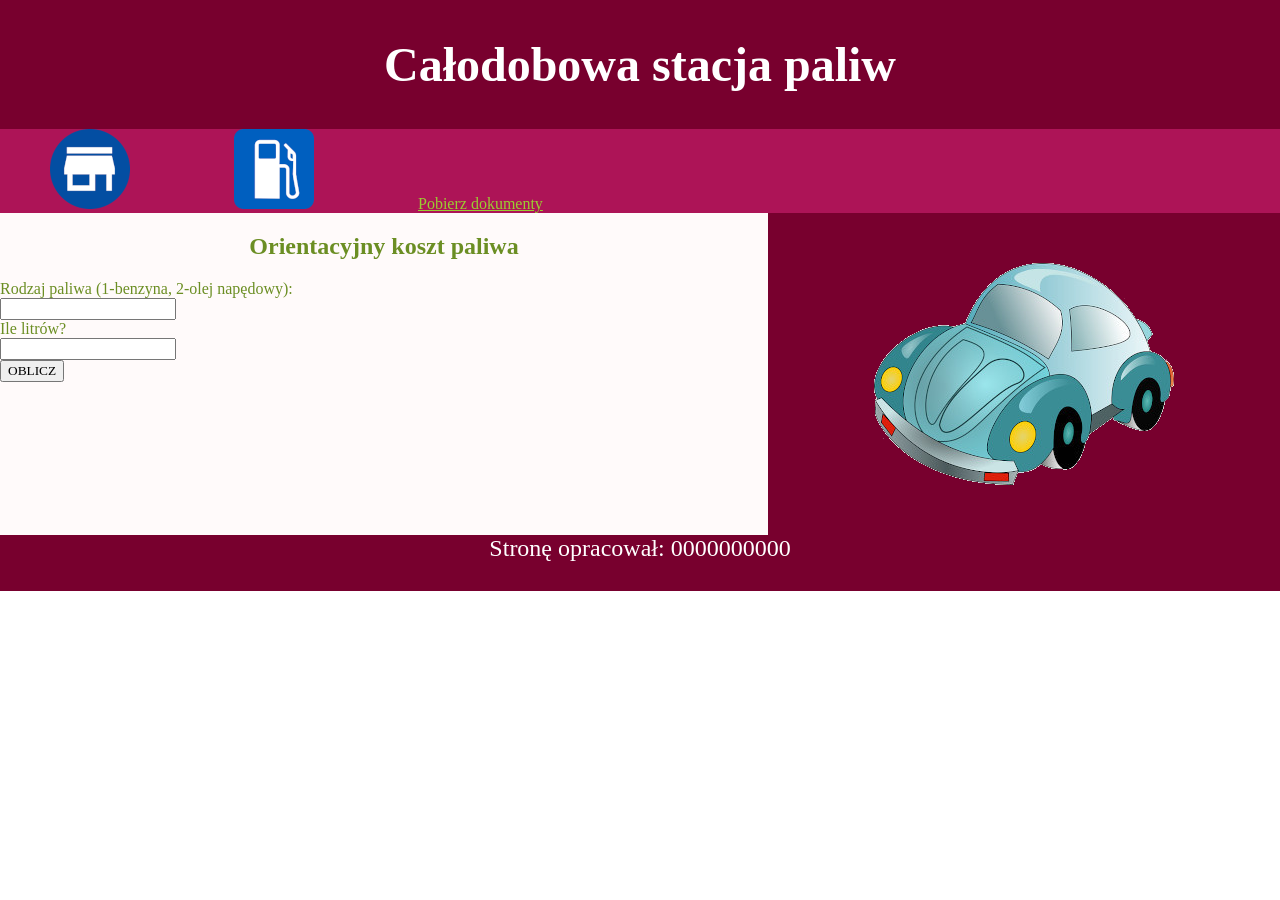
<file: obliczenia.html>
<!DOCTYPE html>
<html lang="pl">
<head>
    <meta charset="UTF-8">
    <meta name="viewport" content="width=device-width, initial-scale=1.0">
    <title>Stacja paliw</title>
    <link rel="stylesheet" href="styl2.css">
</head>
<body>
    <header>
        <h1>Całodobowa stacja paliw</h1>
    </header>
    <nav>
        <a href="stacja.html"><img src="home.png"></a>
        <a href="obliczenia.html"><img src="znak.png"></a>
        <a href="kwerendy.txt">Pobierz dokumenty</a>
    </nav>
    <section id="left">
        <h2>Orientacyjny koszt paliwa</h2>
            <label for="paliwo">Rodzaj paliwa (1-benzyna, 2-olej napędowy): </label><br>
            <input type="number" id="paliwo"><br>
            <label for="litry">Ile litrów?</label><br>
            <input type="number" id="litry"><br>
            <input type="button" name="przycisk" value="OBLICZ" onclick="liczenie()">
            <p id="pole"></p>
    </section>
    <section id="right">
        <img src="samochod.png" id="samochod" alt="samochód">
    </section>
    <footer>
        <p>Stronę opracował: 0000000000</p>
    </footer>
    <script>
        function liczenie()
        {  
            let rodzaj = document.getElementById("paliwo").value;
            let litry = document.getElementById("litry").value;
            let pole = document.getElementById("pole");
            let cena;
            if(rodzaj == 1)
            {
                cena = litry * 4;
            }
            else if (rodzaj == 2)
            {
                cena = litry * 3.5;
            }
            else 
            {
                cena = 0;
            }
            pole.innerText = "koszt paliwa:" + cena + " zł";
        }
    </script>
</body>
</html>
</file>
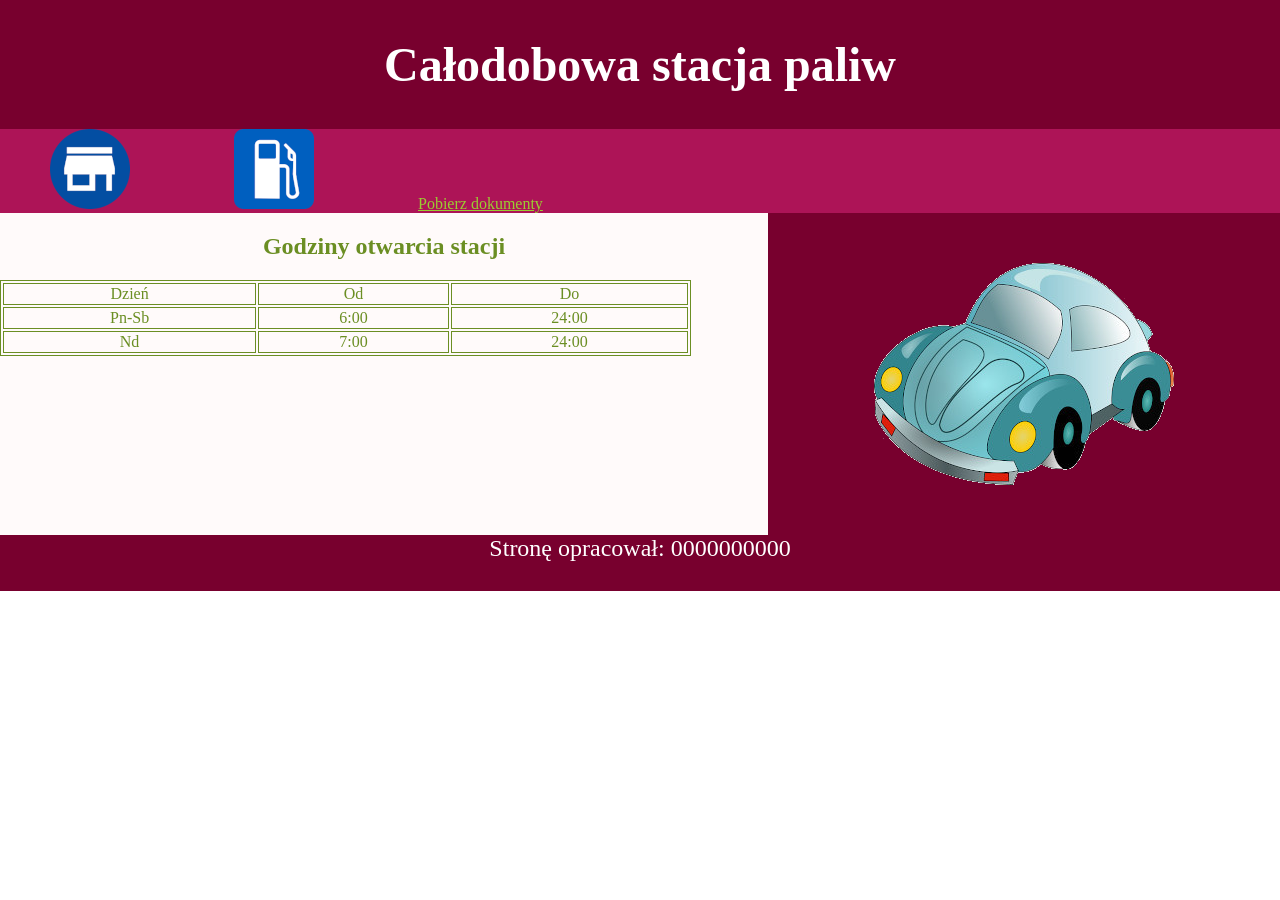
<file: stacja.html>
<!DOCTYPE html>
<html lang="pl">
<head>
    <meta charset="UTF-8">
    <meta name="viewport" content="width=device-width, initial-scale=1.0">
    <title>Stacja paliw</title>
    <link rel="stylesheet" href="styl2.css">
</head>
<body>
    <header>
        <h1>Całodobowa stacja paliw</h1>
    </header>
    <nav>
        <a href="stacja.html"><img src="home.png"></a>
        <a href="obliczenia.html"><img src="znak.png"></a>
        <a href="kwerendy.txt">Pobierz dokumenty</a>
    </nav>
    <section id="left">
        <h2>Godziny otwarcia stacji</h2>
        <table>
            <tr>
                <td>Dzień</td>
                <td>Od</td>
                <td>Do</td>
            </tr>
            <tr>
                <td>Pn-Sb</td>
                <td>6:00</td>
                <td>24:00</td>
            </tr>
            <tr>
                <td>Nd</td>
                <td>7:00</td>
                <td>24:00</td>
            </tr>
        </table>
    </section>
    <section id="right">
        <img src="samochod.png" id="samochod" alt="samochód">
    </section>
    <footer>
        <p>Stronę opracował: 0000000000</p>
    </footer>
</body>
</html>
</file>
<file: styl2.css>
*{
    font-family: Cambria;
    text-align: center;
}
body{
    margin: 0;
    box-sizing: border-box;
}
header, footer{
    background-color: rgb(120, 0, 46);
    color: white;
    padding: 5px;
    font-size: 150%;
}
nav {
    background-color: rgb(173, 20, 87);
    text-align: left;
}
#left{
    background-color: Snow;
    color: olivedrab;
    width: 60%;
    height: 322px;
    text-align: left;
    float: left
}
#right{
    background-color: rgb (173, 20, 87);
    width: 40%;
    height: 322px;
    float: left;
}
#samochod{
    margin: 40px;
    padding: 10px;
}
#samochod:hover{
    border: 1px dotted yellowgreen;
}
a{
    padding: 0px 50px;
    color: yellowgreen;
}
table, td {
    border: 1px solid olivedrab;
}
table{
    width: 90%;
}
</file>
